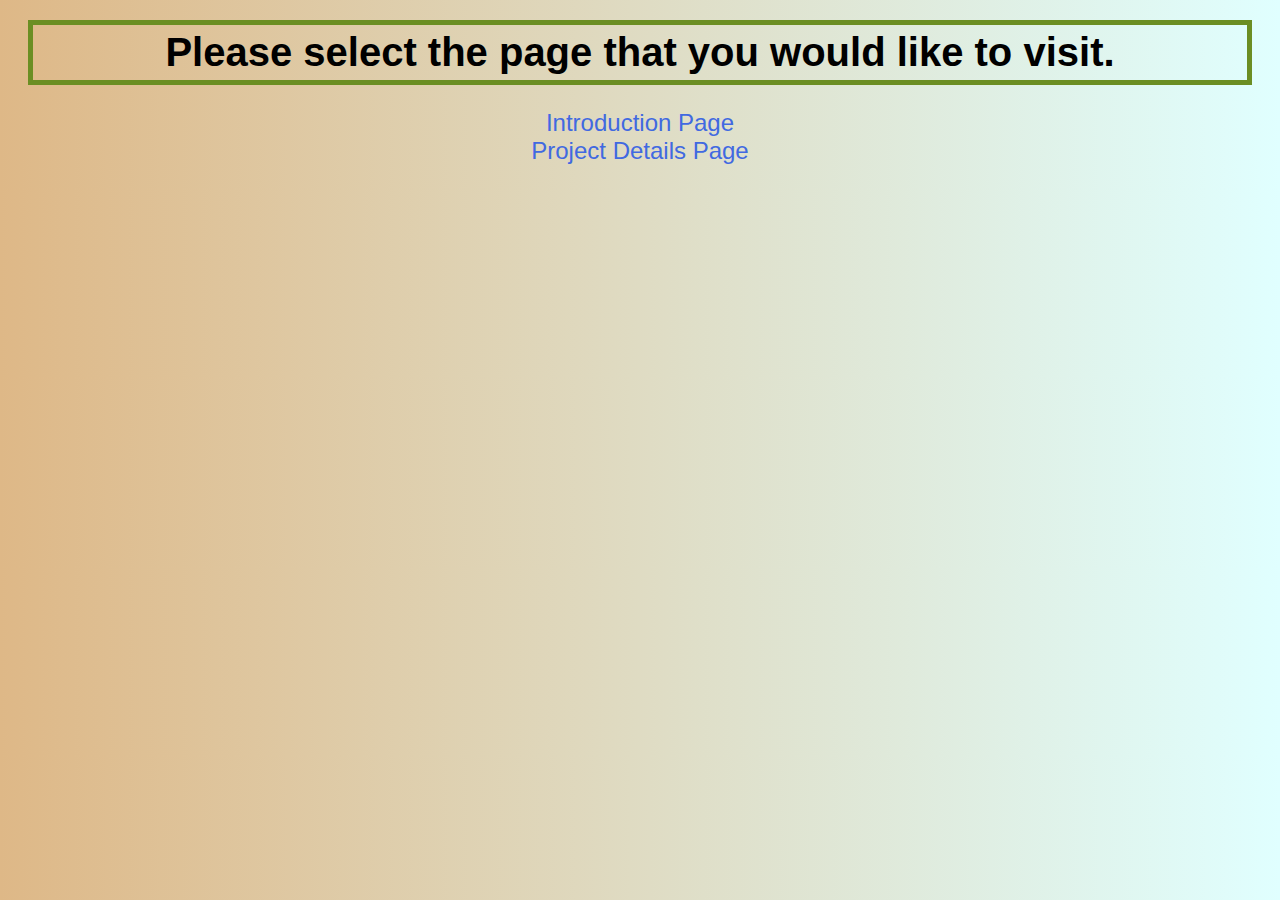
<file: index.html>
<!-- Declaring a HTML document and assigning language as well as character encoding for browser-->
<!DOCTYPE html>
<html lang="en">
<!-- Using viewport for a responsive webpage, following the rules from https://www.w3schools.com/html/html_responsive.asp -->
<head>
<meta charset = "UTF-8">
<meta name="viewport" content="width=device-width, initial-scale=1">
<link rel="stylesheet" href="style.css">
<!-- Providing a title for the webpage to display in browser.-->
<title>Page Selection</title>
</head>
<body>
<h1 class="h1"> Please select the page that you would like to visit. </h1>
<!-- Inspired by https://www.w3schools.com/css/css_navbar.asp to create a navigation bar -->
<ul class = "Nav">
	<li><a href="page1.html" target="_blank">Introduction Page</a></li>
	<li><a href="page2.html" target = "_blank">Project Details Page</a></li>
</ul>
</body>
</html>
<!--I have added a table, five unique images, two external links and a navigation bar in this HTML website. -->
</file>
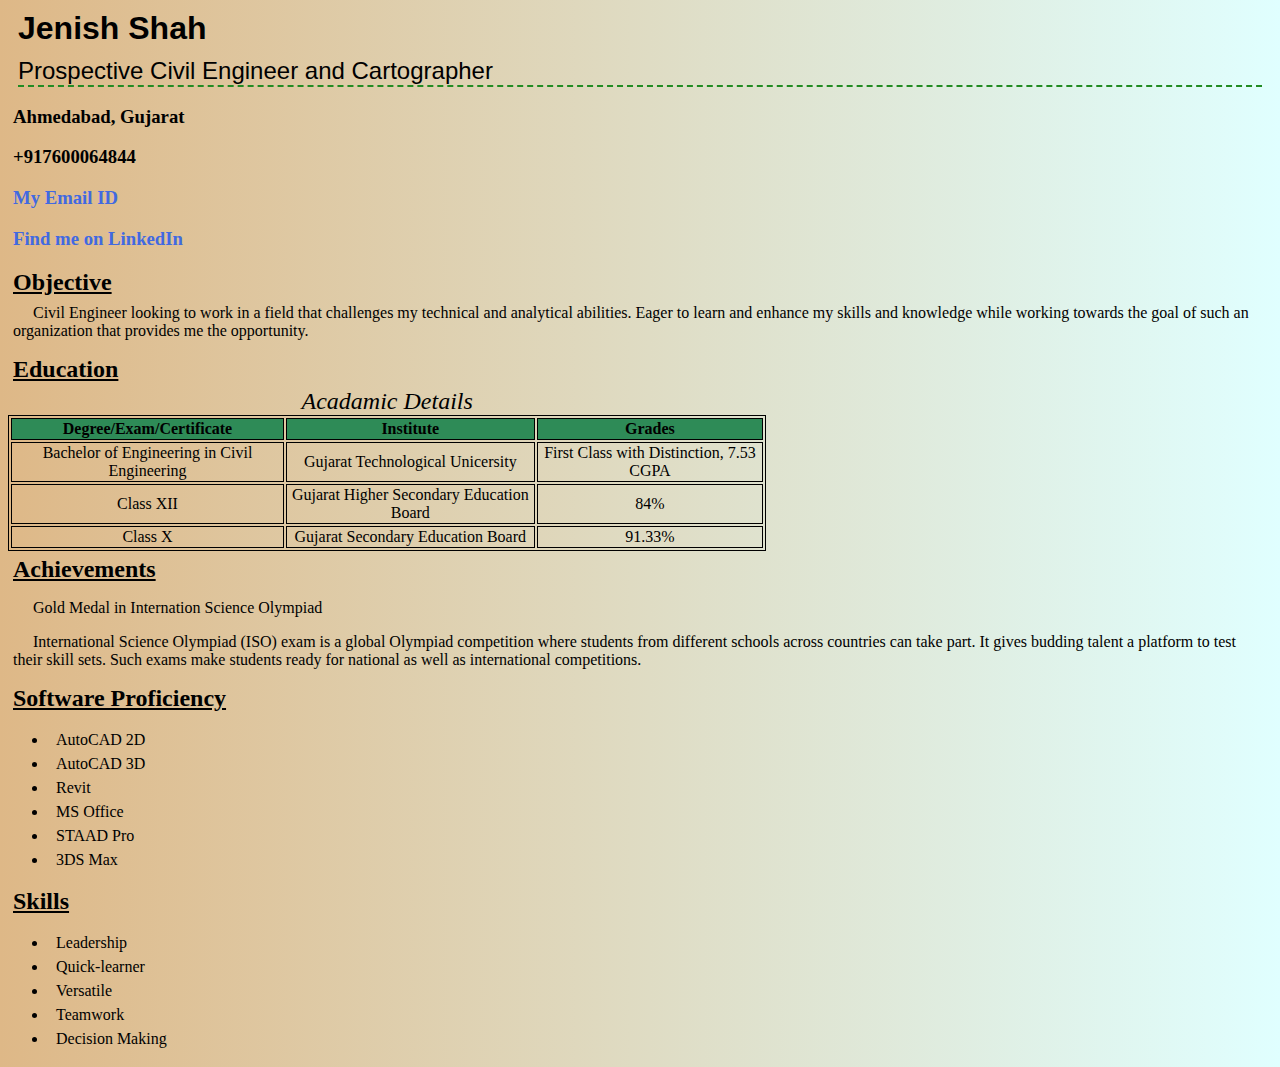
<file: page1.html>
<!-- Declaring a HTML document and assigning language as well as character encoding for browser-->
<!DOCTYPE html>
<html lang="en">
<head>
<title>Introduction</title>
<meta charset="UTF-8">
<!-- Using viewport for a responsive webpage, following the rules from https://www.w3schools.com/html/html_responsive.asp -->
<meta name="viewport" content="width=device-width, initial-scale=1">
<link rel="stylesheet" href="style.css">
</head>

<body>
<!-- Assigning classes for providing styles in CSS -->
 <h1 class = "name"> Jenish Shah </h1>
 <h2 class = "h2"> Prospective Civil Engineer and Cartographer </h2>
 
 <div class = "Connect">
 <h3> Ahmedabad, Gujarat </h3>
 <h3> +917600064844 </h3>
 <!-- External links inspired from https://www.w3schools.com/html/html_links.asp -->
 <h3> <a href="mailto:JenishShaleenkumar.Shah@flemingcollege.ca"> My Email ID </a></h3>
 <h3> <a href="https://www.linkedin.com/in/jenish-shah-04197a119" target="_blank" > Find me on LinkedIn </a></h3> </div>
 
 <h3 class = "Subhead"> Objective </h3> 
 <p class = "p1">
 Civil Engineer looking to work in a field that challenges my technical and analytical abilities. Eager to learn and enhance my skills and knowledge while working towards the goal of such an organization that provides me the opportunity.</p>
 
<!-- Entering a table following the fomatting style from https://www.w3schools.com/html/html_tables.asp -->
<h3 class = "Subhead"> Education </h3> 
<table id="Education">
<caption>Acadamic Details</caption>
	<tr>
	<!-- <th> is used for headings inside the table, referenced from aforementioned link. -->
		<th>Degree/Exam/Certificate</th>
		<th>Institute</th>
		<th>Grades</th>
	</tr>
	<tr>
		<td>Bachelor of Engineering in Civil Engineering</td>
		<td>Gujarat Technological Unicersity</td>
		<td>First Class with Distinction, 7.53 CGPA</td>
	</tr>
	<!-- <tr> is used to create a row with desired data, same reference as above. -->
	<tr>
		<td>Class XII</td>
		<td>Gujarat Higher Secondary Education Board</td>
		<td>84%</td>
	</tr>
	<tr>
	<!-- <td> is used for entering the data in the row that was created. -->
		<td>Class X</td>
		<td>Gujarat Secondary Education Board</td>
		<td>91.33%</td>
	</tr>
</table>
<!-- Define a class for subheadings and then different class for the text. -->
 <h3 class = "Subhead"> Achievements </h3> 
 <p class = "p2"> Gold Medal in Internation Science Olympiad</p>
 <p class = "p2">International Science Olympiad (ISO) exam is a global Olympiad competition where students from different schools across countries can take part. It gives budding talent a platform to test their skill sets. Such exams make students ready for national as well as international competitions.</p>
 
 <!-- Defining a new class p3 for listed text. -->
<h3 class = "Subhead"> Software Proficiency </h3>
<ul class="p3">
	<li> AutoCAD 2D</li>
	<li> AutoCAD 3D</li>
	<li> Revit</li>
	<li> MS Office</li>
	<li> STAAD Pro</li>
	<li> 3DS Max</li>
</ul>
 
<h3 class = "Subhead"> Skills </h3>
<ul class="p3">
	<li> Leadership</li>
	<li> Quick-learner</li>
	<li> Versatile</li>
	<li> Teamwork</li>
	<li> Decision Making</li>
</ul>
</body>
</html>
</file>
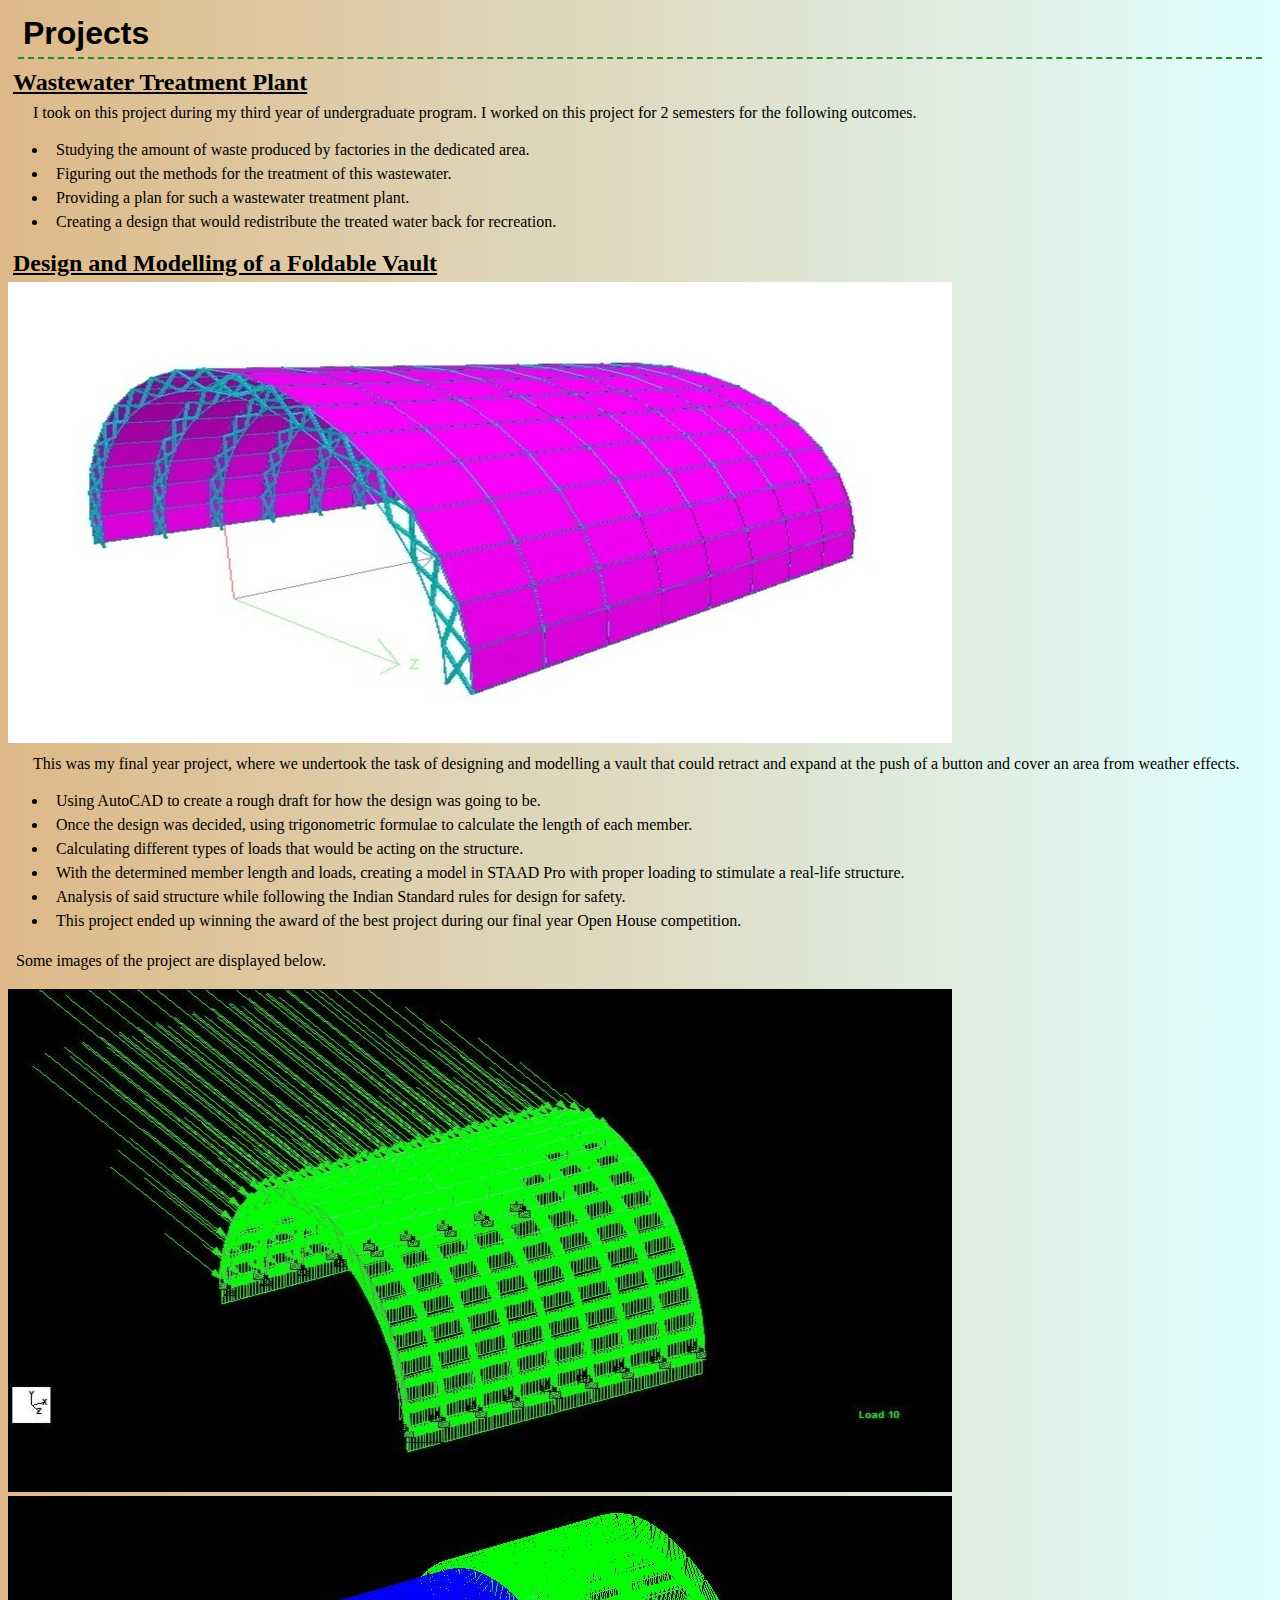
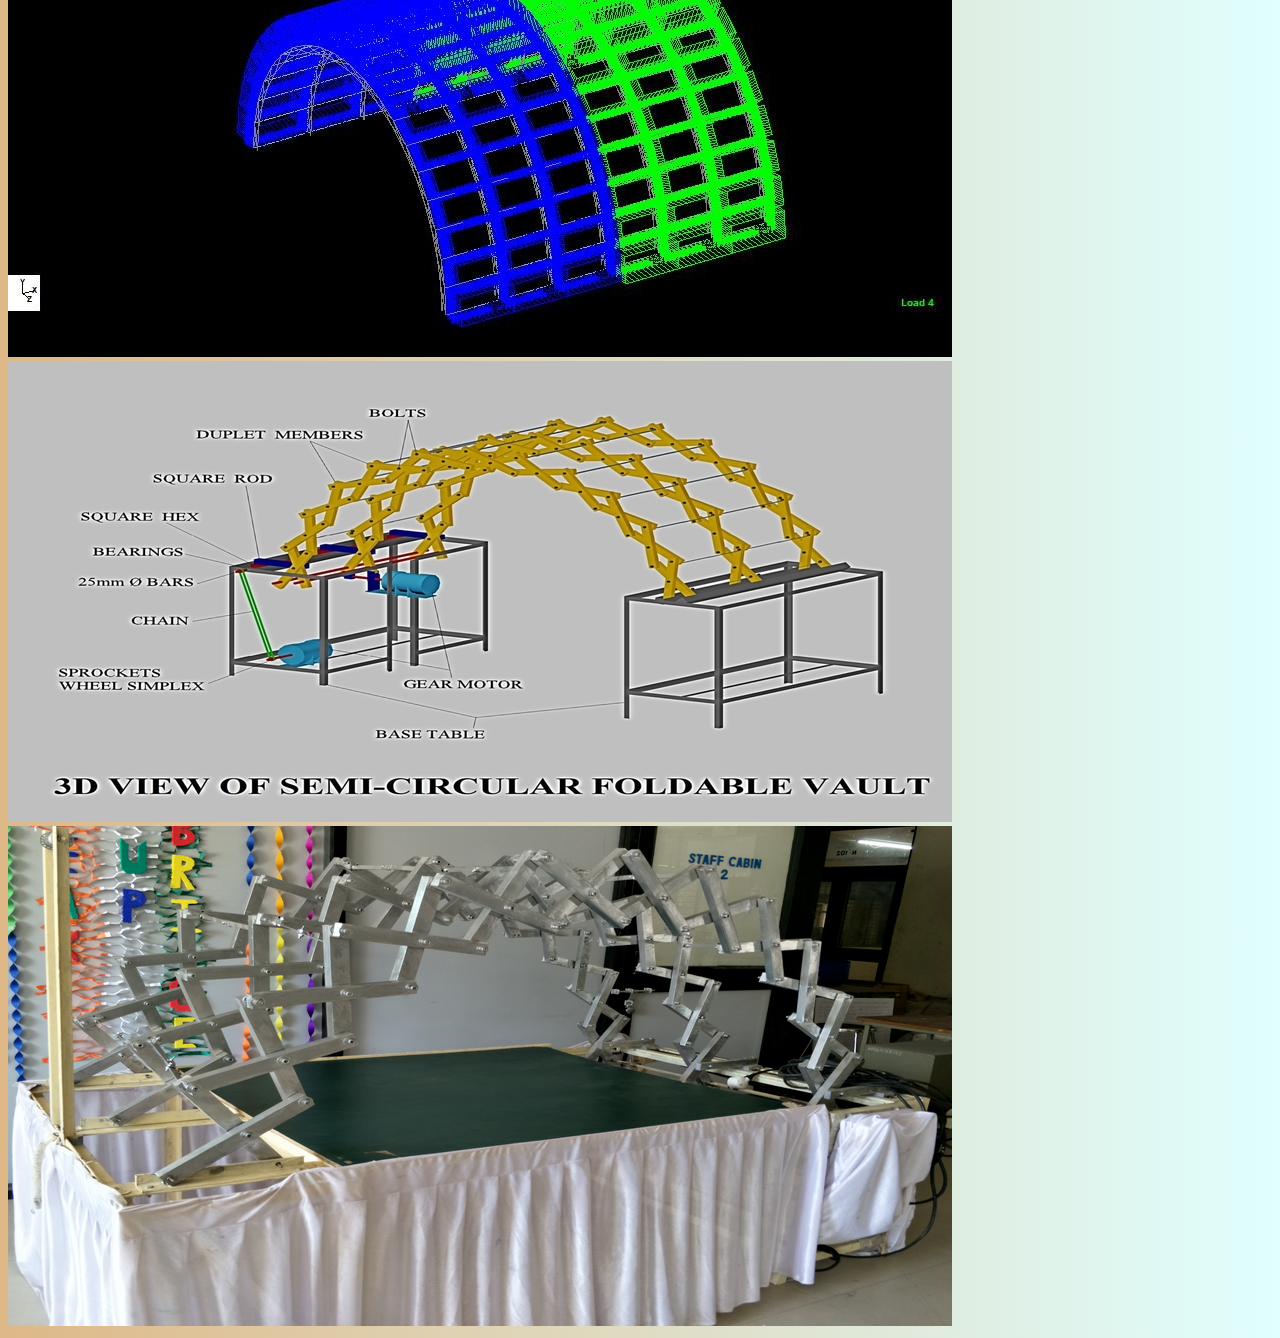
<file: page2.html>
<!-- Declaring a HTML document and assigning language as well as character encoding for browser-->
<!DOCTYPE html>
<html lang="en">
<head>
<title>Project Details</title>
<meta charset="UTF-8">
<!-- Using viewport for a responsive webpage, following the rules from https://www.w3schools.com/html/html_responsive.asp -->
<meta name="viewport" content="width=device-width, initial-scale=1">
<link rel="stylesheet" href="style.css">
</head>
<body>
<!-- Second page. Assigning class to match the rest of webpage. -->
<h2 class= "Projects"> Projects </h2>

<h3 class = "Subhead"> Wastewater Treatment Plant</h3>
<p class = "p1"> I took on this project during my third year of undergraduate program. I worked on this project for 2 semesters for the following outcomes.</p>
<!-- Lists are inspired from https://www.w3schools.com/html/html_lists.asp and edited for CSS. -->
<ul class = "p3">
	<li>Studying the amount of waste produced by factories in the dedicated area.</li>
	<li>Figuring out the methods for the treatment of this wastewater.</li>
	<li>Providing a plan for such a wastewater treatment plant.</li>
	<li>Creating a design that would redistribute the treated water back for recreation.</li>
</ul>	
<!-- Lists are inspired from https://www.w3schools.com/html/html_lists.asp and edited for CSS. -->
<h3 class = "Subhead"> Design and Modelling of a Foldable Vault</h3>
<img src="Images/new1.jpg" alt = "Vault">
<p class = "p1"> This was my final year project, where we undertook the task of designing and modelling a vault that could retract and expand at the push of a button and cover an area from weather effects.
<!-- <ul> creates an unordered list and each item in the list starts with the <li> tag. -->
<ul class = "p3">
	<li>Using AutoCAD to create a rough draft for how the design was going to be.</li>
	<li>Once the design was decided, using trigonometric formulae to calculate the length of each member.</li>
	<li>Calculating different types of loads that would be acting on the structure.</li>
	<li>With the determined member length and loads, creating a model in STAAD Pro with proper loading to stimulate a real-life structure.</li>
	<li>Analysis of said structure while following the Indian Standard rules for design for safety.</li>
	<li>This project ended up winning the award of the best project during our final year Open House competition.
</ul>
<p class = "p3"> Some images of the project are displayed below.</p>
<!-- Images are attached with their relative path following the method shown on https://www.w3schools.com/html/html_images.asp -->
<img src = "Images/new2.jpg" alt = "Loaded 1">
<img src = "Images/3.jpg" alt = "Loaded 2">
<img src = "Images/4.jpg" alt = "AutoCAD 3D">
<img src = "Images/newmodel.png" alt = "Model">
</body>
</html>
</file>
<file: style.css>
/* Gradient background created by referring to https://www.w3schools.com/css/css3_gradients.asp */
body {
	background-image: linear-gradient(to right, Burlywood, lightcyan);
}
/* class for heading1, colours throughout the css are picked from https://www.w3schools.com/colors/colors_names.asp */
.h1 {
	margin: 20px;
	max-width: 100%;
	border: 5px solid OliveDrab;
	padding: 5px;
	text-align: center;
	/*List of fonts acquired from https://www.w3schools.com/css/css_font.asp and picked Helvetica */
	font-family: Helvetica, sans-serif;
	font-size: 2.5em
}
/* Learned how to remove the underlines from links from this page https://www.w3schools.com/css/css_link.asp */

a:link, a:focus, a:hover, a:active{
  color:RoyalBlue;
  text-decoration:none; 
  cursor: pointer;
}
a:visited{
	color:Indigo;
	text-decoration:none;
	cursor: pointer;
}
/* A class for navigation Bar, removing the bullets by following https://www.w3schools.com/css/css_navbar.asp */
.Nav {
	text-align: center;
	list-style-type: none;
	margin: 1em;
	padding: 0;
	max-width: 100% ;
	font-family: Helvetica, sans-serif;
	font-size: 1.5em;

}
/* A class for displaying my name, providing it new values than h1 */
.name {
	margin: 10px;
	max-width: 100%;
	border: 3px;
	padding: 0px;
	text-align: left;
	font-family: Helvetica, sans-serif;
	font-size: 2em;

}
/* Class for heading2, using colours and font mentioned above as well as creating a border under the text, hiding the other sides of the border, referred from https://www.w3schools.com/css/css_border_sides.asp */
.h2 {
	text-align: left;
	margin: 10px;
	border: 2px dashed forestgreen;
	border-top-style: none;
	border-right-style: none;
	border-left-style: none;
	font-family: Helvetica, sans-serif;
	font-size: 1.5em;
	font-weight: 100;
}
/* Use of Georgia font from https://www.w3schools.com/css/css_font.asp */
.Connect {
	margin: 5px;
	text-align: left;
	font-family: Georgia, Serif;
	font-size: 1em; 
	text-decoration: none;

}
/* Class for all the subheadings, text decoration of underline, referred to https://www.w3schools.com/css/css_text_decoration.asp */
.Subhead {
	margin: 5px;
	text-align: left;
	font-family: Georgia, Serif;
	font-size: 1.5em; 
	text-decoration: underline;
}

.p1 {
	margin: 5px;
	text-align: left;
	font-family: Georgia, Serif;
	font-size: 1em; 
	text-decoration: none;
	text-indent: 20px;
	margin-block-start: 0.5em;
	margin-block-end: 1em;
}
/* ID of the table first applying font and border to the table*/
#Education {
	font-family: Georgia, Serif;
	max-width:100%;
	width: 60%;
	border: 1px solid black;
}/* Style and Alignment of the table caption */
#Education caption {
	font-size:1.5em;
	font-style: italic;
	text-align: center;
}
/* Background colour for the table header row and border around it*/
#Education th {
	border: 1px solid black;
	background-color: Seagreen;
}	
/* Alignment and border around the table cells */
#Education td {
	text-align: center;
	border: 1px solid black;
	font-size: 1em;
}

.p2 {
	margin: 5px;
	text-align: left;
	font-family: Georgia, Serif;
	font-size: 1em; 
	text-decoration: none;
	text-indent: 20px;
	margin-block-start: 1em;
	margin-block-end: 1em;
}
/* Same procedure for creating a dashed border as before with minor changes */
.Projects {
	padding: 5px;
	text-align: left;
	font-family: Helvetica, sans-serif;
	font-size: 2em;
	margin: 10px;
	border: 2px dashed forestgreen;
	border-top-style: none;
	border-right-style: none;
	border-left-style: none;
}
/* Used !important to actually set the indent, referred from https://www.jotform.com/answers/433421-how-to-remove-important-from-css-code */
.p3 {
	font-family: Georgia, Serif;
	font-size: 1em; 
	text-decoration: none;
	margin-block-start: 1em;
	text-indent: .5em !important;
	line-height: 1.5em;
}
</file>
